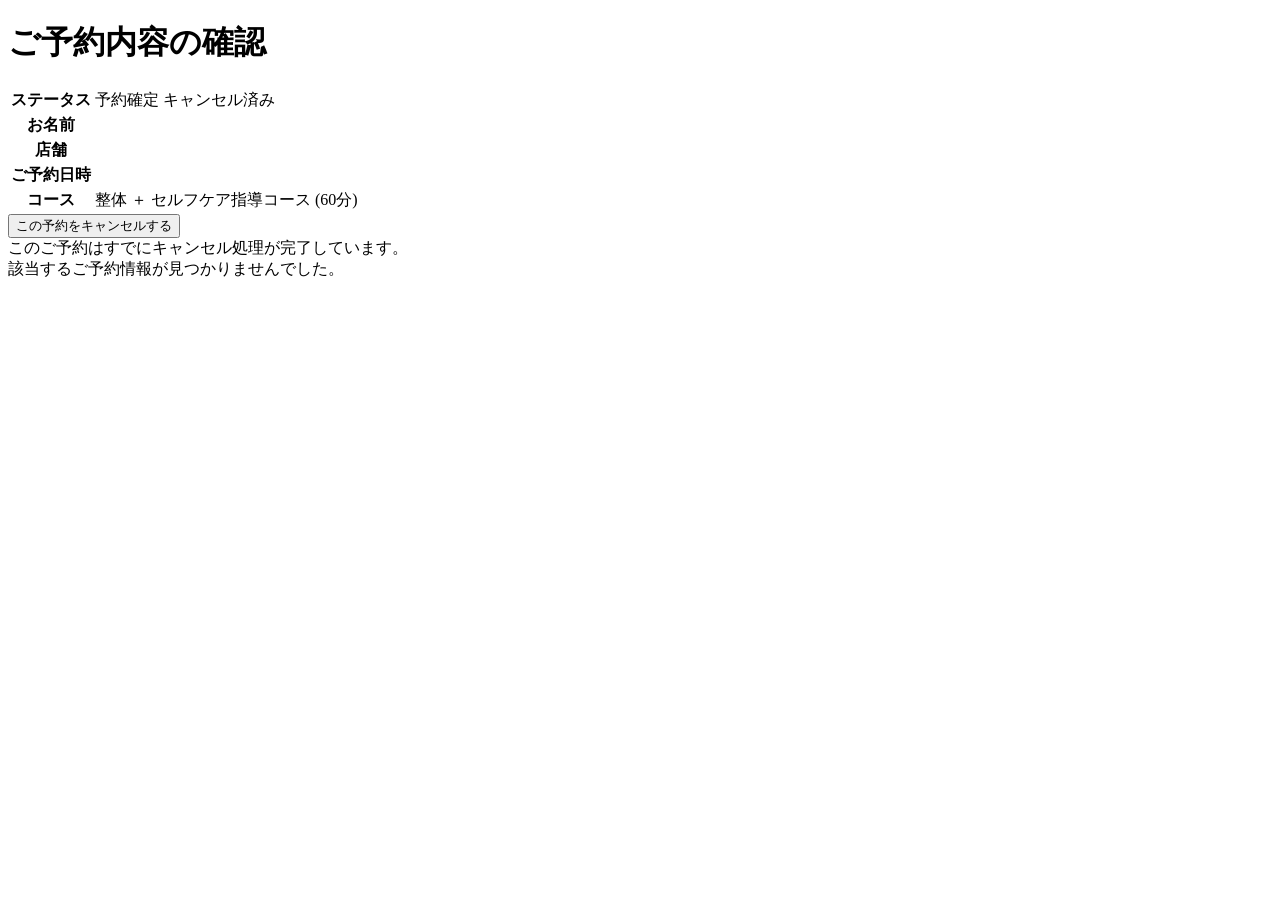
<file: src/main/resources/templates/confirm.html>
<!DOCTYPE html>
<html xmlns:th="http://www.thymeleaf.org">
<head>
    <meta charset="UTF-8">
    <meta name="viewport" content="width=device-width, initial-scale=1.0">
    <title>ご予約内容の確認 - Reframe</title>
    <!-- CSSファイルの読み込み -->
    <link rel="stylesheet" th:href="@{/css/confirm.css}">

    <!-- ファビコン -->
    <link rel="icon" th:href="@{/favicon.ico}" type="image/x-icon">
</head>
<body>

<div class="container">
    <div class="card-header">
        <h1>ご予約内容の確認</h1>
    </div>

    <div class="card-body">
        <div th:if="${reservation != null}">
            <table class="info-table">
                <tr>
                    <th>ステータス</th>
                    <td>
                        <span th:if="${reservation.status == 'BOOKED'}" class="status-badge status-booked">予約確定</span>
                        <span th:if="${reservation.status == 'CANCELLED'}" class="status-badge status-cancelled">キャンセル済み</span>
                    </td>
                </tr>
                <tr>
                    <th>お名前</th>
                    <td th:text="${reservation.customerName} + ' 様'"></td>
                </tr>
                <tr>
                    <th>店舗</th>
                    <td th:text="${reservation.locationName}"></td>
                </tr>
                <tr>
                    <th>ご予約日時</th>
                    <td th:text="${#temporals.format(reservation.reservedDate, 'yyyy年M月d日')} + ' ' + ${reservation.timeSlot} + '〜'"></td>
                </tr>
                <tr>
                    <th>コース</th>
                    <td>整体 ＋ セルフケア指導コース (60分)</td>
                </tr>
            </table>

            <!-- 予約状態（BOOKED）のときだけキャンセルボタンを表示 -->
            <div th:if="${reservation.status == 'BOOKED'}">
                <form th:action="@{/reservation/cancel}" method="post" onsubmit="return confirm('本当に予約をキャンセルしますか？');">
                    <input type="hidden" name="code" th:value="${reservation.reservationCode}" />
                    <button type="submit" class="btn-cancel">この予約をキャンセルする</button>
                </form>
            </div>

            <!-- キャンセル済みのメッセージ -->
            <div th:if="${reservation.status == 'CANCELLED'}" class="message-box message-cancelled">
                このご予約はすでにキャンセル処理が完了しています。
            </div>
        </div>

        <!-- エラーメッセージ -->
        <div th:if="${reservation == null}" class="message-box message-error">
            該当するご予約情報が見つかりませんでした。
        </div>
    </div>
</div>

</body>
</html>
</file>
